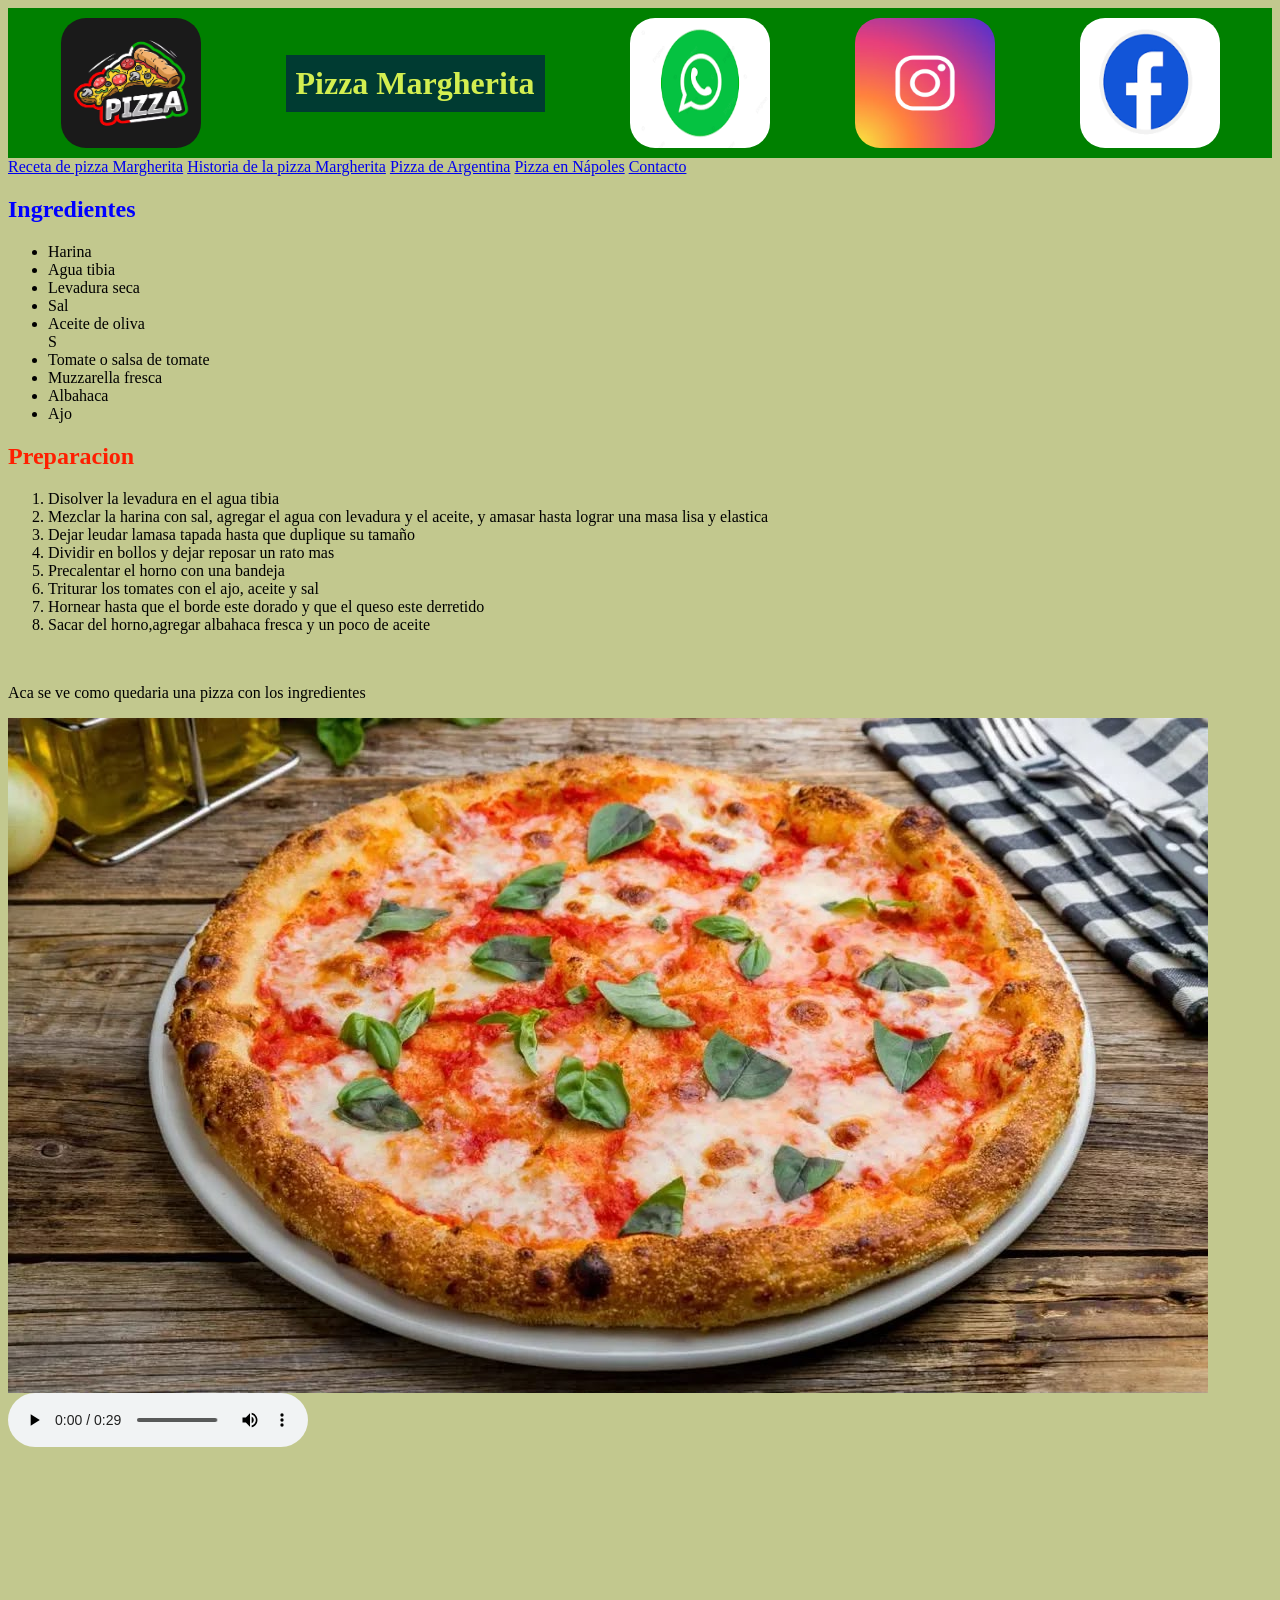
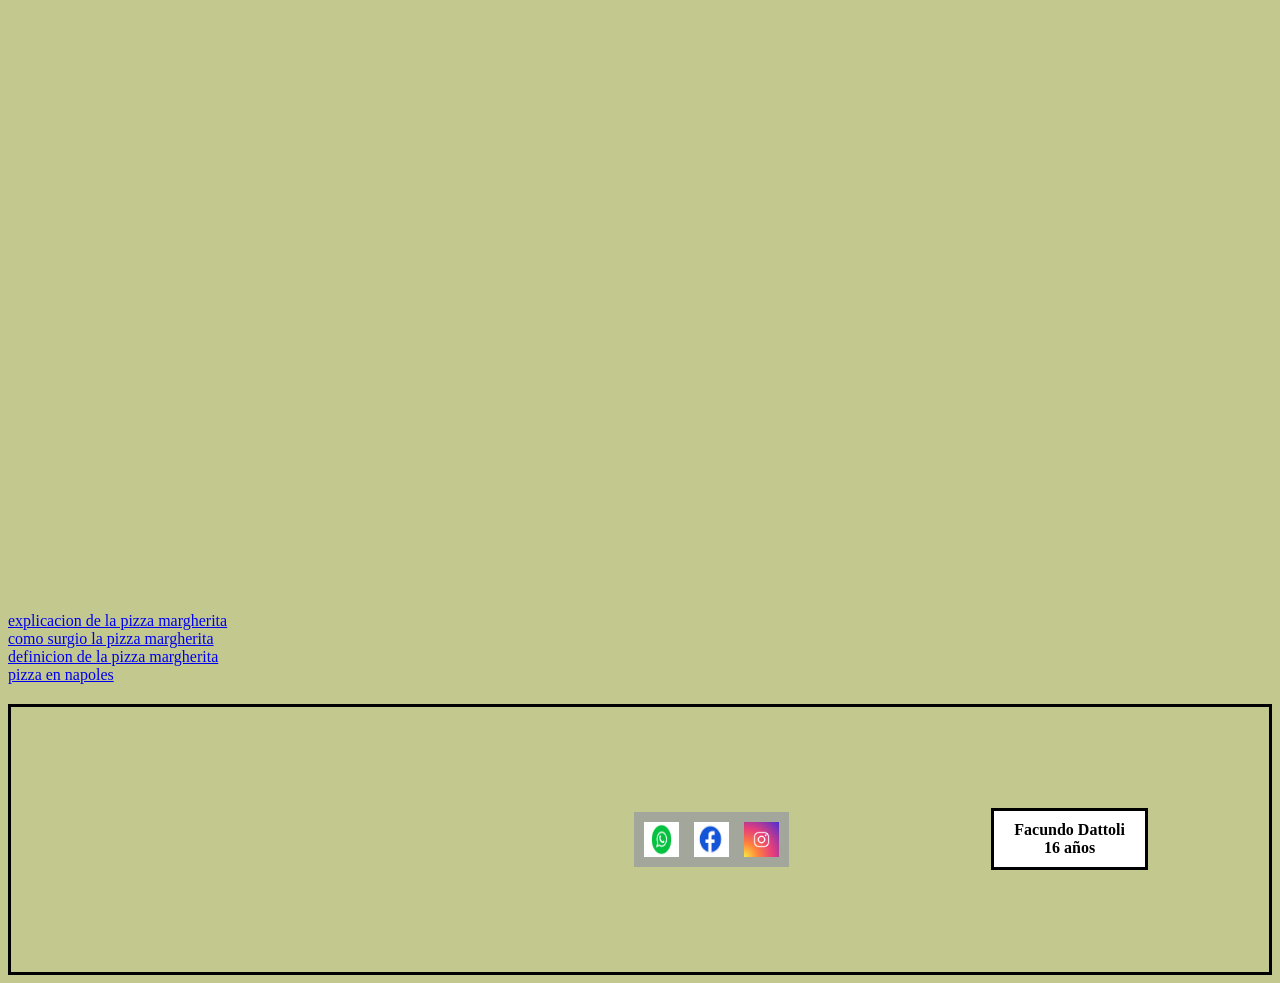
<file: index.html>
<html>
  <head>
    
    <title>Pizza Margherita</title>
    <link rel="stylesheet" href="./css/colores.css">
    <meta name="viewport" content="width=device-width, initial-scale=1.0">
</head>
  <body>

    <header>
      <img class="logo" src="./fotos/pizza-logo_25327-260.avif" alt="Logo de pizza">
      <h1>Pizza Margherita</h1>
      <img class="logo" src="./fotos/wasp.png" alt="WhatsApp">
      <img class="logo" src="./fotos/logotipo-instagram_1199-122.avif" alt="Instagram">
      <img class="logo" src="./fotos/facebook.png" alt="Facebook">
    </header>
    
   <nav>
    <a href="https://www.italymagazine.com/featured-story/pizza-margherita-history-and-recipe" target="_blank" rel="noopener noreferrer">Receta de pizza Margherita</a>
    <a href="https://www.youtube.com/watch?v=hXIgyowVBMw" target="_blank" rel="noopener noreferrer">Historia de la pizza Margherita</a>
    <a href="https://www.youtube.com/watch?v=KYUR_m6iSZU" target="_blank" rel="noopener noreferrer">Pizza de Argentina</a>
    <a href="https://www.youtube.com/watch?v=KNm12l3PaoE" target="_blank" rel="noopener noreferrer">Pizza en Nápoles</a>
    <a href="contactos.html">Contacto</a>
   </nav>

<h2 class="azul">Ingredientes</h2>
    <ul>
        <li>Harina</li>
        <li>Agua tibia</li>
        <li>Levadura seca</li>
        <li>Sal</li>
        <li>Aceite de oliva</li>S
        <li>Tomate o salsa de tomate</li>
        <li>Muzzarella fresca</li>
        <li>Albahaca</li>
        <li>Ajo</li>
        
    </ul>
<h2 class="red">Preparacion</h2>
    <ol>
        <li>Disolver la levadura en el agua tibia</li>
        <li>Mezclar la harina con sal, agregar el agua con levadura y el aceite, y amasar hasta lograr una masa lisa y elastica</li>
        <li>Dejar leudar lamasa tapada hasta que duplique su tamaño</li>
        <li>Dividir en bollos y dejar reposar un rato mas</li>
        <li>Precalentar el horno con una bandeja</li>
        <li>Triturar los tomates con el ajo, aceite y sal</li>
        <li>Hornear hasta que el borde este dorado y que el queso este derretido</li>
        <li>Sacar del horno,agregar albahaca fresca y un poco de aceite </li>
    </ol>
 <br>
   <p>Aca se ve como quedaria una pizza con los ingredientes </p>
<img src="./fotos/pizza.jpg.jpeg" alt="imagen no disponible">
<audio controls>
   <source src="./audios/yoshi-2.mp3" type="audio/mpeg">
</audio>
<br>
<iframe width="560" height="315" src="https://www.youtube.com/embed/xKDnD8sJsuY?si=FsrRBn2xe1fGdqis" title="YouTube video player" frameborder="0" allow="accelerometer; autoplay; clipboard-write; encrypted-media; gyroscope; picture-in-picture; web-share" referrerpolicy="strict-origin-when-cross-origin" allowfullscreen></iframe>
<br>
<iframe src="https://www.google.com/maps/embed?pb=!1m16!1m12!1m3!1d2723.6996848772615!2d12.493243619390975!3d41.88822216973954!2m3!1f0!2f0!3f0!3m2!1i1024!2i768!4f13.1!2m1!1sitalia%20pizza%20roma!5e0!3m2!1ses-419!2sar!4v1791933252452!5m2!1ses-419!2sar" width="600" height="450" style="border:0;" allowfullscreen="" loading="lazy" referrerpolicy="strict-origin-when-cross-origin"></iframe>
<br>
<a target="_blank" href="https://www.italymagazine.com/featured-story/pizza-margherita-history-and-recipe">explicacion de la pizza margherita</a>
<br>
<a target="_blank" href="https://historia.nationalgeographic.com.es/a/la-invencion-de-la-pizza-margarita_24439">como surgio la pizza margherita</a>
<br>
<a target="_blank" href="https://es.wikipedia.org/wiki/Pizza_margarita">definicion de la pizza margherita</a>
<br>
<a target="_blank" href="https://www.italia.it/es/campania/napoles/que-hacer/pizza">pizza en napoles</a>

<footer>
  <iframe class="mapa" src="https://www.google.com/maps/embed?pb=!1m16!1m12!1m3!1d2723.6996848772615!2d12.493243619390975!3d41.88822216973954!2m3!1f0!2f0!3f0!3m2!1i1024!2i768!4f13.1!2m1!1sitalia%20pizza%20roma!5e0!3m2!1ses-419!2sar!4v1791933252452!5m2!1ses-419!2sar" width="600" height="450" style="border:0;" allowfullscreen="" loading="lazy" referrerpolicy="strict-origin-when-cross-origin"></iframe>
  <div class="redes">
    <img src="./fotos/wasp.png" alt="WhatsApp">
    <img src="./fotos/facebook.png" alt="Facebook">
    <img src="./fotos/logotipo-instagram_1199-122.avif" alt="Instagram">
  
  </div>
  <div class="footer-box">Facundo Dattoli<br>16 años</div>
</footer>

</body>

</html>
</file>
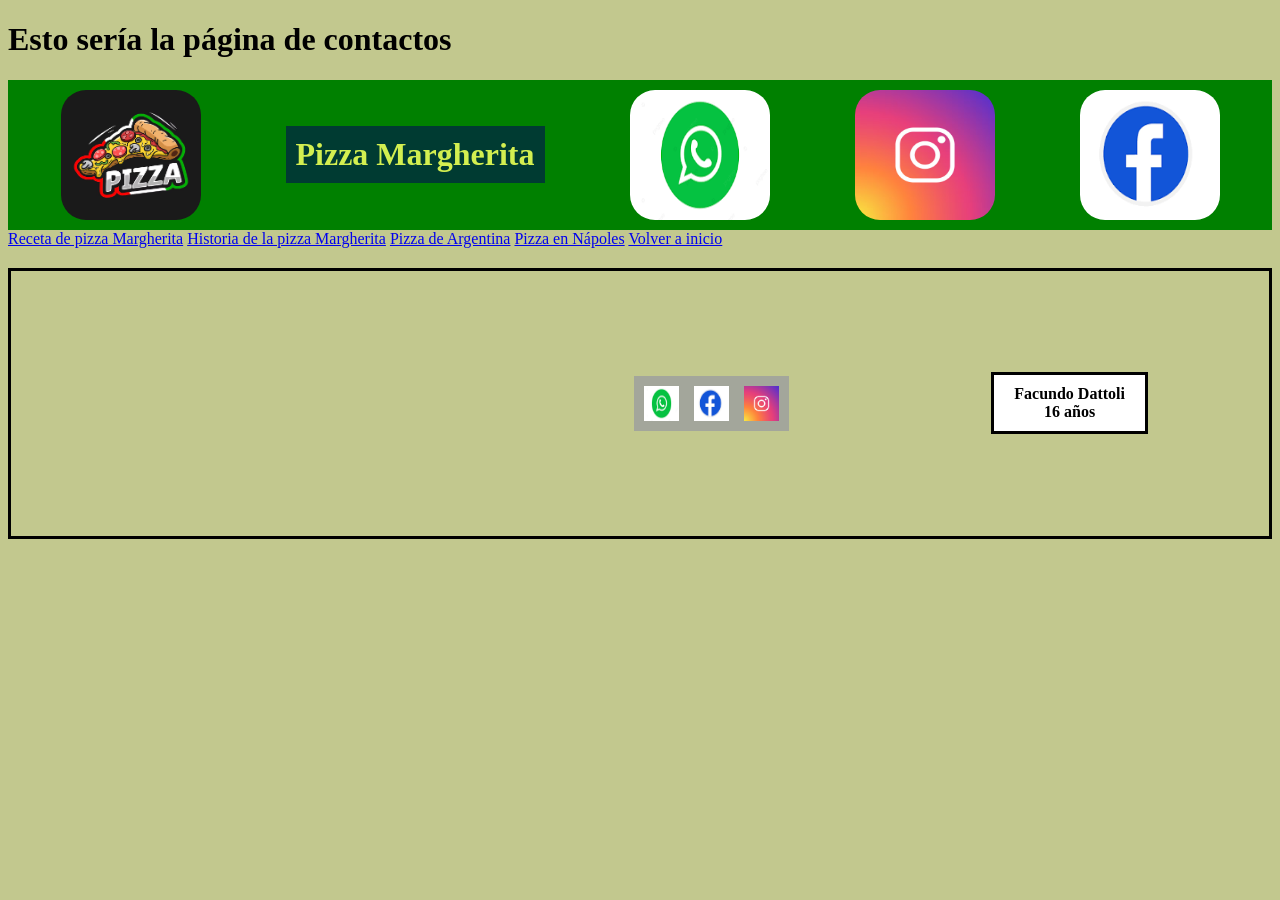
<file: contactos.html>
<!DOCTYPE html>
<html>
<head>
  <title>Contactos</title>
  <link rel="stylesheet" href="./css/colores.css">
  <meta name="viewport" content="width=device-width, initial-scale=1.0">
</head>
<body>
<h1>Esto sería la página de contactos</h1>
 <header>
      <img class="logo" src="./fotos/pizza-logo_25327-260.avif" alt="Logo de pizza">
      <h1>Pizza Margherita</h1>
      <img class="logo" src="./fotos/wasp.png" alt="WhatsApp">
      <img class="logo" src="./fotos/logotipo-instagram_1199-122.avif" alt="Instagram">
      <img class="logo" src="./fotos/facebook.png" alt="Facebook">
    </header>
    
   <nav>
    <a href="https://www.italymagazine.com/featured-story/pizza-margherita-history-and-recipe" target="_blank" rel="noopener noreferrer">Receta de pizza Margherita</a>
    <a href="https://www.youtube.com/watch?v=hXIgyowVBMw" target="_blank" rel="noopener noreferrer">Historia de la pizza Margherita</a>
    <a href="https://www.youtube.com/watch?v=KYUR_m6iSZU" target="_blank" rel="noopener noreferrer">Pizza de Argentina</a>
    <a href="https://www.youtube.com/watch?v=KNm12l3PaoE" target="_blank" rel="noopener noreferrer">Pizza en Nápoles</a>
    <a href="index.html">Volver a inicio</a>
   </nav>

   <footer>
  <iframe class="mapa" src="https://www.google.com/maps/embed?pb=!1m16!1m12!1m3!1d2723.6996848772615!2d12.493243619390975!3d41.88822216973954!2m3!1f0!2f0!3f0!3m2!1i1024!2i768!4f13.1!2m1!1sitalia%20pizza%20roma!5e0!3m2!1ses-419!2sar!4v1791933252452!5m2!1ses-419!2sar" width="600" height="450" style="border:0;" allowfullscreen="" loading="lazy" referrerpolicy="strict-origin-when-cross-origin"></iframe>
  <div class="redes">
    <img src="./fotos/wasp.png" alt="WhatsApp">
    <img src="./fotos/facebook.png" alt="Facebook">
    <img src="./fotos/logotipo-instagram_1199-122.avif" alt="Instagram">
  
  </div>
  <div class="footer-box">Facundo Dattoli<br>16 años</div>
</footer>
</body>
</html>
</file>
<file: css/colores.css>
.azul {color: blue;}
.red {color: rgb(255, 30, 0);}
body {background-color: rgb(194, 200, 142);}
header {
    display: flex;
    align-items: center;
    justify-content: space-around;
    background-color: green;
    padding: 10px;
}

header img {
    width: 50px;
}

header .logo {
    width: 140px;
    height: 130px;
    background-color: white;
}

header h1 {
    background-color: #003b32;
    color: #d3ef50;
    text-align: center;
    padding: 10px;
}

footer {
    display: flex;
    align-items: center;
    justify-content: space-around;
    border: 3px solid black;
    padding: 20px;
    margin-top: 20px;
}

.footer-box {
    border: 3px solid black;
    background-color: white;
    padding: 10px 20px;
    text-align: center;
    font-weight: bold;
}

.mapa {
    width: 300px;
    height: 225px;
    max-width: 100%;
    border: 0;
}

.redes {
    display: flex;
    gap: 15px;
    background-color: #a3a69b;
    padding: 10px;
}

.redes img,
.youtube {
    width: 35px;
    height: 35px;
    background-color: orange;
}

.logo { border-radius: 25px; }
</file>
